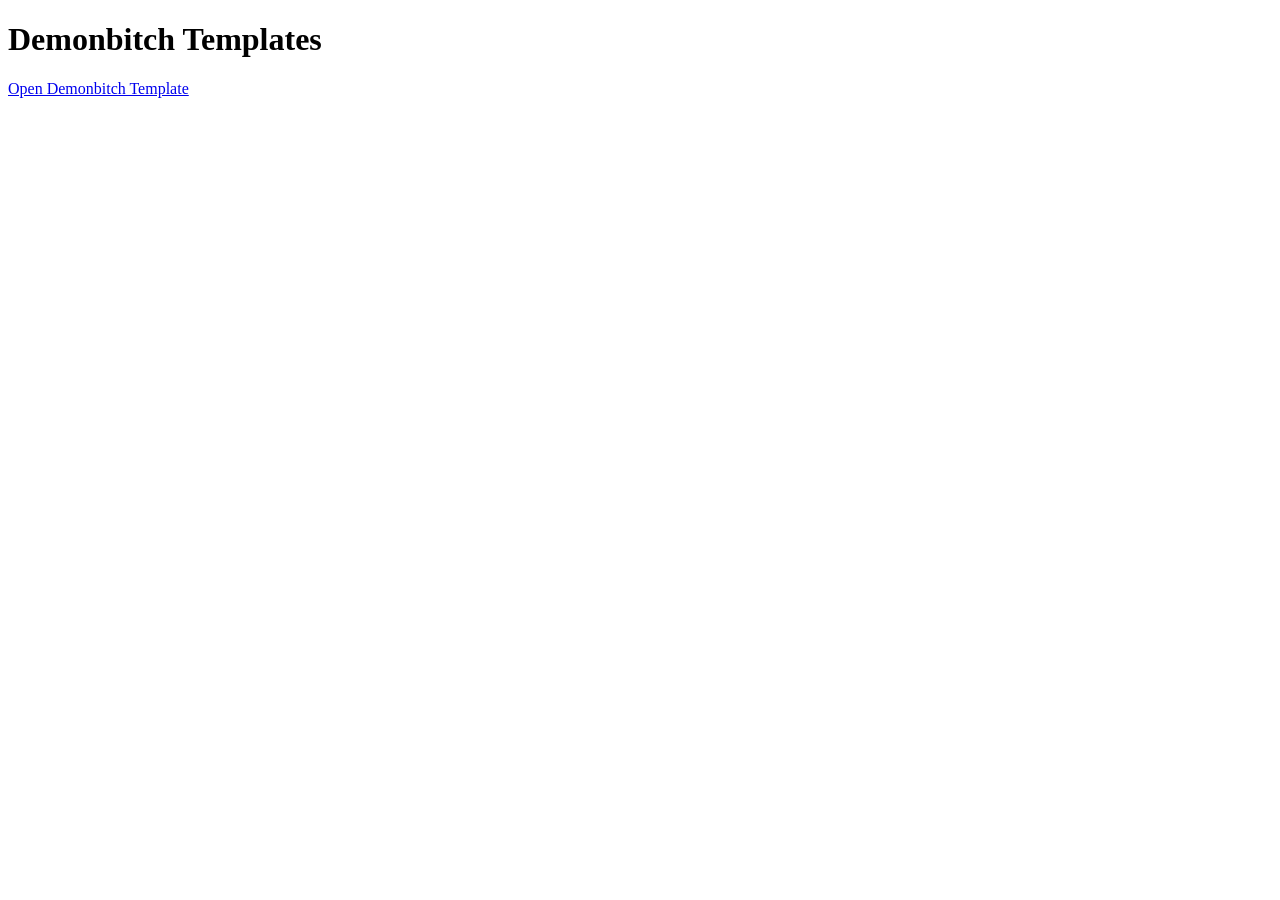
<file: index.html>
<!DOCTYPE html>
<html>
<head>
    <title>Demonbitch Templates</title>
</head>
<body>

<h1>Demonbitch Templates</h1>

<a href="template/demonbitch.html">
    Open Demonbitch Template
</a>

</body>
</html>
</file>
